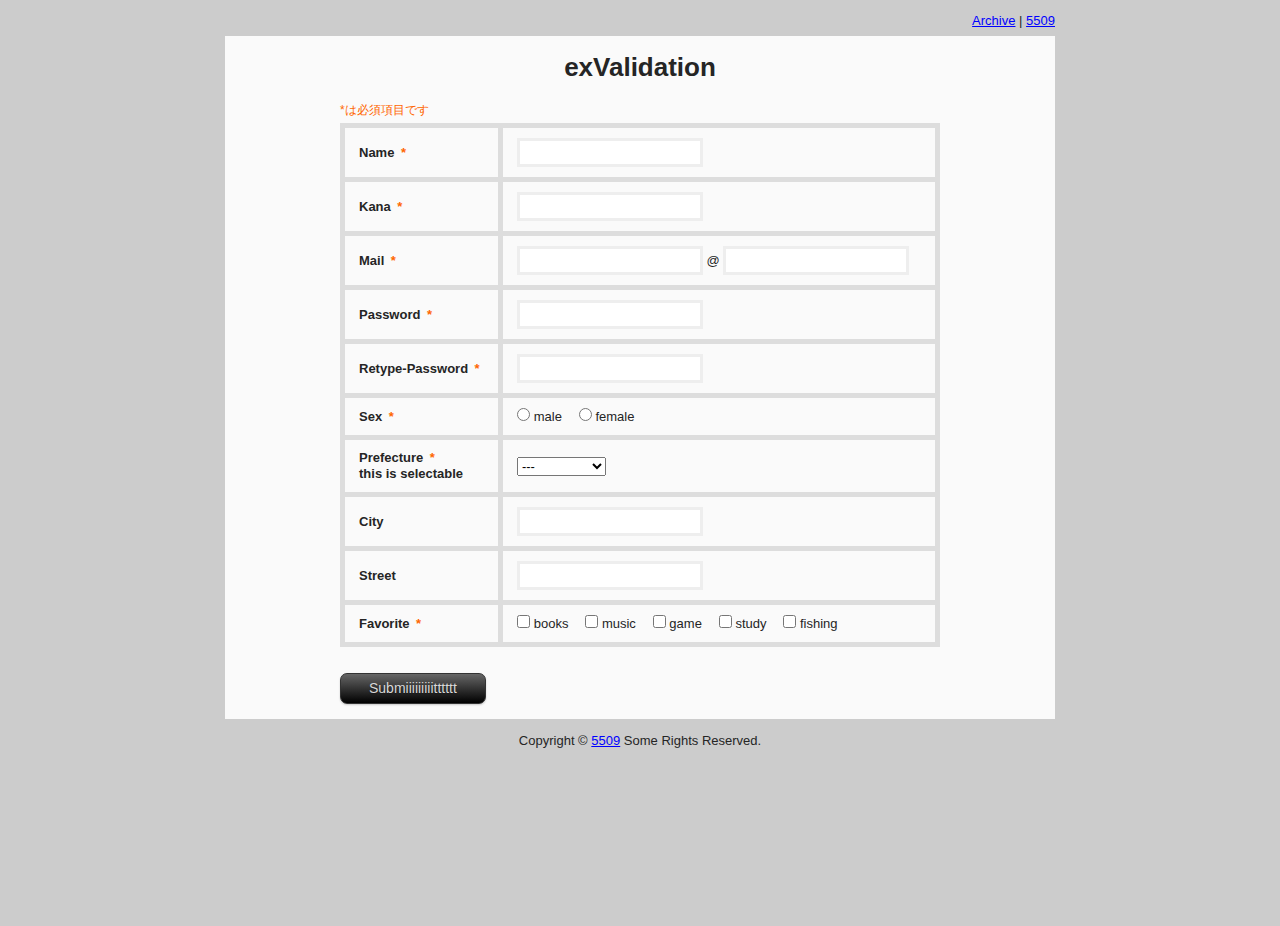
<file: index.html>
<!DOCTYPE html PUBLIC "-//W3C//DTD XHTML 1.0 Strict//EN" "http://www.w3.org/TR/xhtml1/DTD/xhtml1-strict.dtd">
<html xmlns="http://www.w3.org/1999/xhtml">
<head>
	<meta http-equiv="Content-Type" content="text/html; charset=utf-8" />
	<meta http-equiv="Content-Style-Type" content="text/css" />
	<meta http-equiv="Content-Script-Type" content="text/javascript" />
	<title>exValidationサンプル</title>
	<link type="text/css" rel="stylesheet" href="css/style.css" />
	<link type="text/css" rel="stylesheet" href="skin/selectable/style.css" />
	<link type="text/css" rel="stylesheet" href="css/exvalidation.css" />
</head>

<body>

<p class="note"><a href="http://5509.me/log/exvalidation">Archive</a> | <a href="http://5509.me/">5509</a></p>
<div class="pagebody">
	<h1>exValidation</h1>
	
	<form>
		<fieldset>
			<p class="attention">*は必須項目です</p>
			<table>
				<tbody>
					<tr>
						<th>Name<span>*</span></th>
						<td><input type="text" id="name" name="name" value="" /></td>
					</tr>
					<tr>
						<th>Kana<span>*</span></th>
						<td><input type="text" id="kana" name="kana" value="" /></td>
					</tr>
					<tr>
						<th>Mail<span>*</span></th>
						<td><span id="email"><input type="text" id="email" name="email" value="" />
						@
						<input type="text" name="email2" value="" /></span></td>
					</tr>
					<tr>
						<th>Password<span>*</span></th>
						<td><input type="password" id="pass" name="pass" value="" /></td>
					</tr>
					<tr>
						<th>Retype-Password<span>*</span></th>
						<td><input type="password" id="repass" name="repass" value="" /></td>
					</tr>
					<tr>
						<th>Sex<span>*</span></th>
						<td>
							<span id="radio">
								<label for="male"><input type="radio" id="male" name="sex" value="male" />male</label>
								<label for="female"><input type="radio" id="female" name="sex" value="female" />female</label>
							</span>
						</td>
					</tr>
					<tr>
						<th>Prefecture<span>*</span><br />
						this is selectable</th>
						<td>
					    	<select id="pref" name="pref" class="selectable"> 
					    		<optgroup label="---"> 
					    			<option value="">---</option> 
					    		</optgroup> 
					    		<optgroup label="北海道"> 
					    			<option value="01">北海道</option> 
					    		</optgroup> 
					    		<optgroup label="東北"> 
					    			<option value="02">青森県</option> 
					    			<option value="03">岩手県</option>	
					    			<option value="04">宮城県</option> 
					    			<option value="05">秋田県</option> 
					    			<option value="06">山形県</option> 
					    			<option value="07">福島県</option> 
					    		</optgroup> 
					    		<optgroup label="関東"> 
					    			<option value="08">東京都</option> 
					    			<option value="09">茨城県</option> 
					    			<option value="10">栃木県</option> 
					    			<option value="11">群馬県</option> 
					    			<option value="12">埼玉県</option> 
					    			<option value="13">千葉県</option> 
					    			<option value="14">神奈川県</option> 
					    		</optgroup> 
					    		<optgroup label="北陸"> 
					    			<option value="15">富山県</option> 
					    			<option value="16">石川県</option> 
					    			<option value="17">福井県</option> 
					    		</optgroup> 
					    		<optgroup label="甲信越"> 
					    			<option value="18">新潟県</option> 
					    			<option value="19">山梨県</option> 
					    			<option value="20">長野県</option> 
					    		</optgroup> 
					    		<optgroup label="東海"> 
					    			<option value="21">岐阜県</option> 
					    			<option value="22">静岡県</option> 
					    			<option value="23">愛知県</option> 
					    			<option value="24">三重県</option> 
					    		</optgroup> 
					    		<optgroup label="関西"> 
					    			<option value="25">滋賀県</option> 
					    			<option value="26">京都府</option> 
					    			<option value="27">大阪府</option> 
					    			<option value="28">兵庫県</option> 
					    			<option value="29">奈良県</option> 
					    			<option value="30">和歌山県</option> 
					    		</optgroup> 
					    		<optgroup label="中四国"> 
					    			<option value="31">鳥取県</option> 
					    			<option value="32">島根県</option> 
					    			<option value="33">岡山県</option> 
					    			<option value="34">広島県</option> 
					    			<option value="35">山口県</option> 
					    			<option value="36">徳島県</option> 
					    			<option value="37">香川県</option> 
					    			<option value="38">愛媛県</option> 
					    			<option value="39">高知県</option> 
					    		</optgroup> 
					    		<optgroup label="九州"> 
					    			<option value="40">福岡県</option> 
					    			<option value="41">佐賀県</option> 
					    			<option value="42">長崎県</option> 
					    			<option value="43">熊本県</option> 
					    			<option value="44">大分県</option> 
					    			<option value="45">宮崎県</option> 
					    			<option value="46">鹿児島県</option> 
					    		</optgroup> 
					    		<optgroup label="沖縄"> 
					    			<option value="47">沖縄県</option> 
					    		</optgroup> 
					    	</select> 
	    				</td>
					</tr>
					<tr>
						<th>City</th>
						<td><input type="text" name="city" value="" /></td>
					</tr>
					<tr>
						<th>Street</th>
						<td><input type="text" name="street" value="" /></td>
					</tr>
					<tr>
						<th>Favorite<span>*</span></th>
						<td>
							<span id="checkbox">
								<label for="f1"><input type="checkbox" id="f1" name="fav" value="f1">books</label>
								<label for="f2"><input type="checkbox" id="f2" name="fav" value="f2">music</label>
								<label for="f3"><input type="checkbox" id="f3" name="fav" value="f3">game</label>
								<label for="f4"><input type="checkbox" id="f4" name="fav" value="f4">study</label>
								<label for="f5"><input type="checkbox" id="f5" name="fav" value="f5">fishing</label>
							</span>
						</td>
					</tr>
				</tbody>
			</table>
		</fieldset>
		<p class="submit"><input type="submit" value="Submiiiiiiiiitttttt" class="button" /></p>
	</form>
</div>
<p class="copy">Copyright &copy <a href="http://5509.me/">5509</a> Some Rights Reserved.</p>

<script type="text/javascript" src="http://www.google.com/jsapi"></script>
<script type="text/javascript">google.load("jquery", "1.4.2");</script>
<script type="text/javascript" src="js/jquery.easing.js"></script>
<script type="text/javascript" src="js/jQselectable.js"></script>
<script type="text/javascript" src="js/exvalidation.js"></script>
<script type="text/javascript" src="js/exchecker-ja.js"></script>
<script type="text/javascript">
	var validation = $("form")
		.exValidation({
			rules: {
				name: "required",
				kana: "required katakana",
				email: "required email hankaku group",
				pass: "required min6 max12",
				repass: "required retype-pass",
				radio: "radio",
				checkbox: "checkbox"
			},
			stepValidation: true,
			customSubmit: function() {
				$.ajax({
					url: "data.php",
					type: "POST",
					dataType: "json",
					data: {
						name: $("#name").val()
					},
					success: function(data) {
						console.log(data);
					}
				});
				return false;
			}
		});
	var selectable = $('#pref').selectable({
		callback: function() {
			validation.laterCall('#pref');
		}
	});		
	/*$('input.laterCall').click(function() {
		validation.laterCall('#' + this.id.replace('_',''));
	});*/
</script>
</body>
</html>
</file>
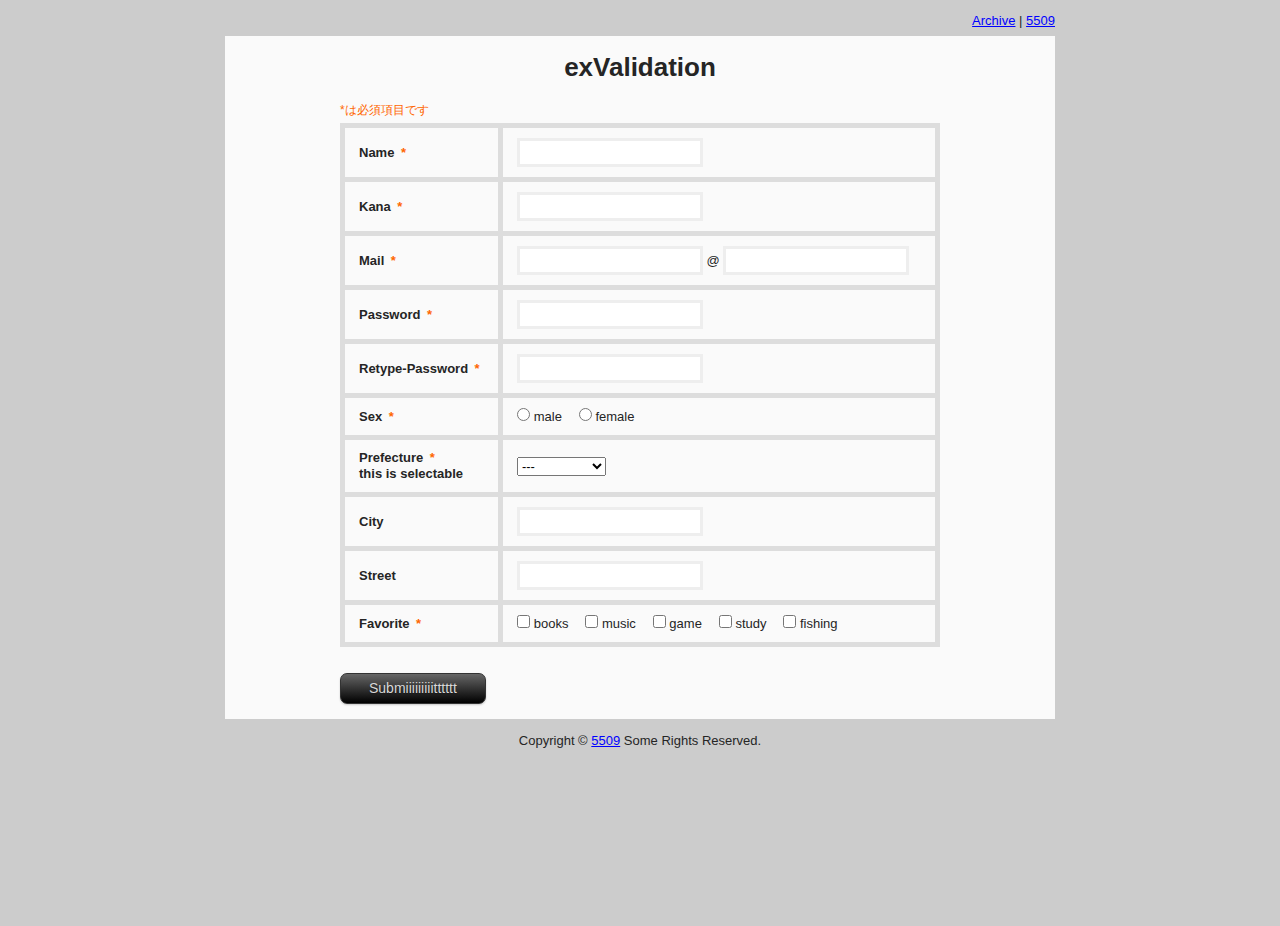
<file: index2.html>
<!DOCTYPE html PUBLIC "-//W3C//DTD XHTML 1.0 Strict//EN" "http://www.w3.org/TR/xhtml1/DTD/xhtml1-strict.dtd">
<html xmlns="http://www.w3.org/1999/xhtml">
<head>
	<meta http-equiv="Content-Type" content="text/html; charset=utf-8" />
	<meta http-equiv="Content-Style-Type" content="text/css" />
	<meta http-equiv="Content-Script-Type" content="text/javascript" />
	<title>exValidationサンプル 2</title>
	<link type="text/css" rel="stylesheet" href="css/style.css" />
	<link type="text/css" rel="stylesheet" href="skin/selectable/style.css" />
	<link type="text/css" rel="stylesheet" href="css/exvalidation.css" />
</head>

<body>

<p class="note"><a href="http://5509.me/log/exvalidation">Archive</a> | <a href="http://5509.me/">5509</a></p>
<div class="pagebody">
	<h1>exValidation</h1>
	<form>
		<fieldset>
			<p class="attention">*は必須項目です</p>
			<table>
				<tbody>
					<tr>
						<th>Name<span>*</span></th>
						<td><input type="text" id="name" name="name" value="" /></td>
					</tr>
					<tr>
						<th>Kana<span>*</span></th>
						<td><input type="text" id="kana" name="kana" value="" /></td>
					</tr>
					<tr>
						<th>Mail<span>*</span></th>
						<td><span id="email"><input type="text" id="email" name="email" value="" />
						@
						<input type="text" name="email2" value="" /></span></td>
					</tr>
					<tr>
						<th>Password<span>*</span></th>
						<td><input type="password" id="pass" name="pass" value="" /></td>
					</tr>
					<tr>
						<th>Retype-Password<span>*</span></th>
						<td><input type="password" id="repass" name="repass" value="" /></td>
					</tr>
					<tr>
						<th>Sex<span>*</span></th>
						<td>
							<span id="radio">
								<label for="male"><input type="radio" id="male" name="sex" value="male" />male</label>
								<label for="female"><input type="radio" id="female" name="sex" value="female" />female</label>
							</span>
						</td>
					</tr>
					<tr>
						<th>Prefecture<span>*</span><br />
						this is selectable</th>
						<td>
					    	<select id="pref" name="pref" class="selectable"> 
					    		<optgroup label="---"> 
					    			<option value="">---</option> 
					    		</optgroup> 
					    		<optgroup label="北海道"> 
					    			<option value="01">北海道</option> 
					    		</optgroup> 
					    		<optgroup label="東北"> 
					    			<option value="02">青森県</option> 
					    			<option value="03">岩手県</option>	
					    			<option value="04">宮城県</option> 
					    			<option value="05">秋田県</option> 
					    			<option value="06">山形県</option> 
					    			<option value="07">福島県</option> 
					    		</optgroup> 
					    		<optgroup label="関東"> 
					    			<option value="08">東京都</option> 
					    			<option value="09">茨城県</option> 
					    			<option value="10">栃木県</option> 
					    			<option value="11">群馬県</option> 
					    			<option value="12">埼玉県</option> 
					    			<option value="13">千葉県</option> 
					    			<option value="14">神奈川県</option> 
					    		</optgroup> 
					    		<optgroup label="北陸"> 
					    			<option value="15">富山県</option> 
					    			<option value="16">石川県</option> 
					    			<option value="17">福井県</option> 
					    		</optgroup> 
					    		<optgroup label="甲信越"> 
					    			<option value="18">新潟県</option> 
					    			<option value="19">山梨県</option> 
					    			<option value="20">長野県</option> 
					    		</optgroup> 
					    		<optgroup label="東海"> 
					    			<option value="21">岐阜県</option> 
					    			<option value="22">静岡県</option> 
					    			<option value="23">愛知県</option> 
					    			<option value="24">三重県</option> 
					    		</optgroup> 
					    		<optgroup label="関西"> 
					    			<option value="25">滋賀県</option> 
					    			<option value="26">京都府</option> 
					    			<option value="27">大阪府</option> 
					    			<option value="28">兵庫県</option> 
					    			<option value="29">奈良県</option> 
					    			<option value="30">和歌山県</option> 
					    		</optgroup> 
					    		<optgroup label="中四国"> 
					    			<option value="31">鳥取県</option> 
					    			<option value="32">島根県</option> 
					    			<option value="33">岡山県</option> 
					    			<option value="34">広島県</option> 
					    			<option value="35">山口県</option> 
					    			<option value="36">徳島県</option> 
					    			<option value="37">香川県</option> 
					    			<option value="38">愛媛県</option> 
					    			<option value="39">高知県</option> 
					    		</optgroup> 
					    		<optgroup label="九州"> 
					    			<option value="40">福岡県</option> 
					    			<option value="41">佐賀県</option> 
					    			<option value="42">長崎県</option> 
					    			<option value="43">熊本県</option> 
					    			<option value="44">大分県</option> 
					    			<option value="45">宮崎県</option> 
					    			<option value="46">鹿児島県</option> 
					    		</optgroup> 
					    		<optgroup label="沖縄"> 
					    			<option value="47">沖縄県</option> 
					    		</optgroup> 
					    	</select> 
	    				</td>
					</tr>
					<tr>
						<th>City</th>
						<td><input type="text" name="city" value="" /></td>
					</tr>
					<tr>
						<th>Street</th>
						<td><input type="text" name="street" value="" /></td>
					</tr>
					<tr>
						<th>Favorite<span>*</span></th>
						<td>
							<span id="checkbox">
								<label for="f1"><input type="checkbox" id="f1" name="fav" value="f1">books</label>
								<label for="f2"><input type="checkbox" id="f2" name="fav" value="f2">music</label>
								<label for="f3"><input type="checkbox" id="f3" name="fav" value="f3">game</label>
								<label for="f4"><input type="checkbox" id="f4" name="fav" value="f4">study</label>
								<label for="f5"><input type="checkbox" id="f5" name="fav" value="f5">fishing</label>
							</span>
						</td>
					</tr>
				</tbody>
			</table>
		</fieldset>
		<p class="submit"><input type="submit" value="Submiiiiiiiiitttttt" class="button" /></p>
	</form>
</div>
<p class="copy">Copyright &copy <a href="http://5509.me/">5509</a> Some Rights Reserved.</p>

<script type="text/javascript" src="http://www.google.com/jsapi"></script>
<script type="text/javascript">google.load("jquery", "1.4.2");</script>
<script type="text/javascript" src="js/jquery.easing.js"></script>
<script type="text/javascript" src="js/jQselectable.js"></script>
<script type="text/javascript" src="js/exvalidation.js"></script>
<script type="text/javascript" src="js/exchecker-ja.js"></script>
<script type="text/javascript">
	var validation = $("form")
		.exValidation({
			rules: {
				name: "required",
				kana: "required katakana",
				email: "required email hankaku group",
				pass: "required min6 max12",
				repass: "required retype-pass",
				radio: "radio",
				checkbox: "checkbox"
			},
			errInsertPos: 'after',
			errPosition: 'fixed',
			customSubmit: function() {
				$.ajax({
					url: "data.php",
					type: "POST",
					dataType: "json",
					data: {
						name: $("#name").val()
					},
					success: function(data) {
						console.log(data);
					}
				});
				return false;
			}
		});
	var selectable = $('#pref').selectable({
		callback: function() {
			validation.laterCall('#pref');
		}
	});		
	/*$('input.laterCall').click(function() {
		validation.laterCall('#' + this.id.replace('_',''));
	});*/
</script>
</body>
</html>
</file>
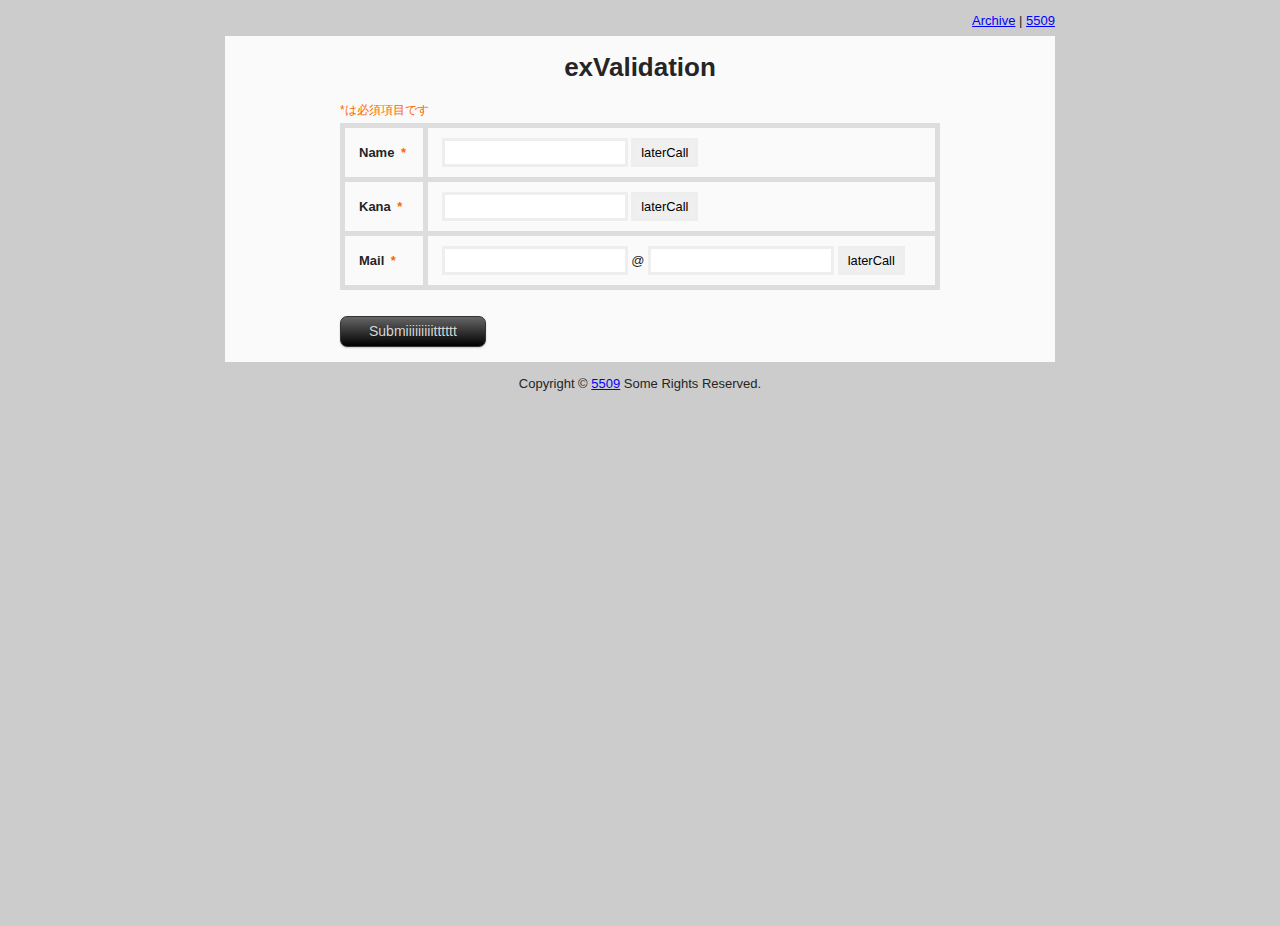
<file: index3.html>
<!DOCTYPE html PUBLIC "-//W3C//DTD XHTML 1.0 Strict//EN" "http://www.w3.org/TR/xhtml1/DTD/xhtml1-strict.dtd">
<html xmlns="http://www.w3.org/1999/xhtml">
<head>
	<meta http-equiv="Content-Type" content="text/html; charset=utf-8" />
	<meta http-equiv="Content-Style-Type" content="text/css" />
	<meta http-equiv="Content-Script-Type" content="text/javascript" />
	<title>exValidationサンプル</title>
	<link type="text/css" rel="stylesheet" href="css/style.css" />
	<link type="text/css" rel="stylesheet" href="skin/selectable/style.css" />
	<link type="text/css" rel="stylesheet" href="css/exvalidation.css" />
	<script>
	  var _gaq = _gaq || [];
	  _gaq.push(['_setAccount', 'UA-4011945-3']);
	  _gaq.push(['_trackPageview']);
	  (function() {
	    var ga = document.createElement('script'); ga.type = 'text/javascript'; ga.async = true;
	    ga.src = ('https:' == document.location.protocol ? 'https://ssl' : 'http://www') + '.google-analytics.com/ga.js';
	    var s = document.getElementsByTagName('script')[0]; s.parentNode.insertBefore(ga, s);
	  })();
	</script>
</head>

<body>

<p class="note"><a href="http://5509.me/log/exvalidation">Archive</a> | <a href="http://5509.me/">5509</a></p>
<div class="pagebody">
	<h1>exValidation</h1>
	
	<form>
		<fieldset>
			<p class="attention">*は必須項目です</p>
			<table>
				<tbody>
					<tr>
						<th>Name<span>*</span></th>
						<td><input type="text" id="name" name="name" value="" />
						<input type="button" id="name_" value="laterCall" class="laterCall" /></td>
					</tr>
					<tr>
						<th>Kana<span>*</span></th>
						<td><input type="text" id="kana" name="kana" value="" />
						<input type="button" id="kana_" value="laterCall" class="laterCall" /></td>
					</tr>
					<tr>
						<th>Mail<span>*</span></th>
						<td><span id="email"><input type="text" id="email1" name="email" value="" />
						@
						<input type="text" name="email2" value="" /></span>
						<input type="button" id="email_" value="laterCall" class="laterCall" /></td>
					</tr>
				</tbody>
			</table>
		</fieldset>
		<p class="submit"><input type="submit" value="Submiiiiiiiiitttttt" class="button" /></p>
	</form>
</div>
<p class="copy">Copyright &copy <a href="http://5509.me/">5509</a> Some Rights Reserved.</p>

<script type="text/javascript" src="js/jquery.js"></script>
<script type="text/javascript" src="js/jquery.easing.js"></script>
<script type="text/javascript" src="js/jQselectable.js"></script>
<script type="text/javascript" src="js/exvalidation.js"></script>
<script type="text/javascript" src="js/exchecker-ja.js"></script>
<script type="text/javascript">
	var validation = $("form")
		.exValidation({
			rules: {
				name: "chkrequired",
				kana: "chkrequired chkkatakana",
				email: "chkrequired chkemail chkhankaku chkgroup",
				pass: "chkrequired chkmin6 chkmax12",
				repass: "chkrequired chkretype-pass",
				radio: "chkradio",
				checkbox: "chkcheckbox"
			},
			stepValidation: true
		});
	var selectable = $('#pref').selectable({
		callback: function() {
			validation.laterCall('#pref');
		}
	});		
	$('input.laterCall').click(function() {
		validation.laterCall('#' + this.id.replace('_',''));
	});
</script>
</body>
</html>
</file>
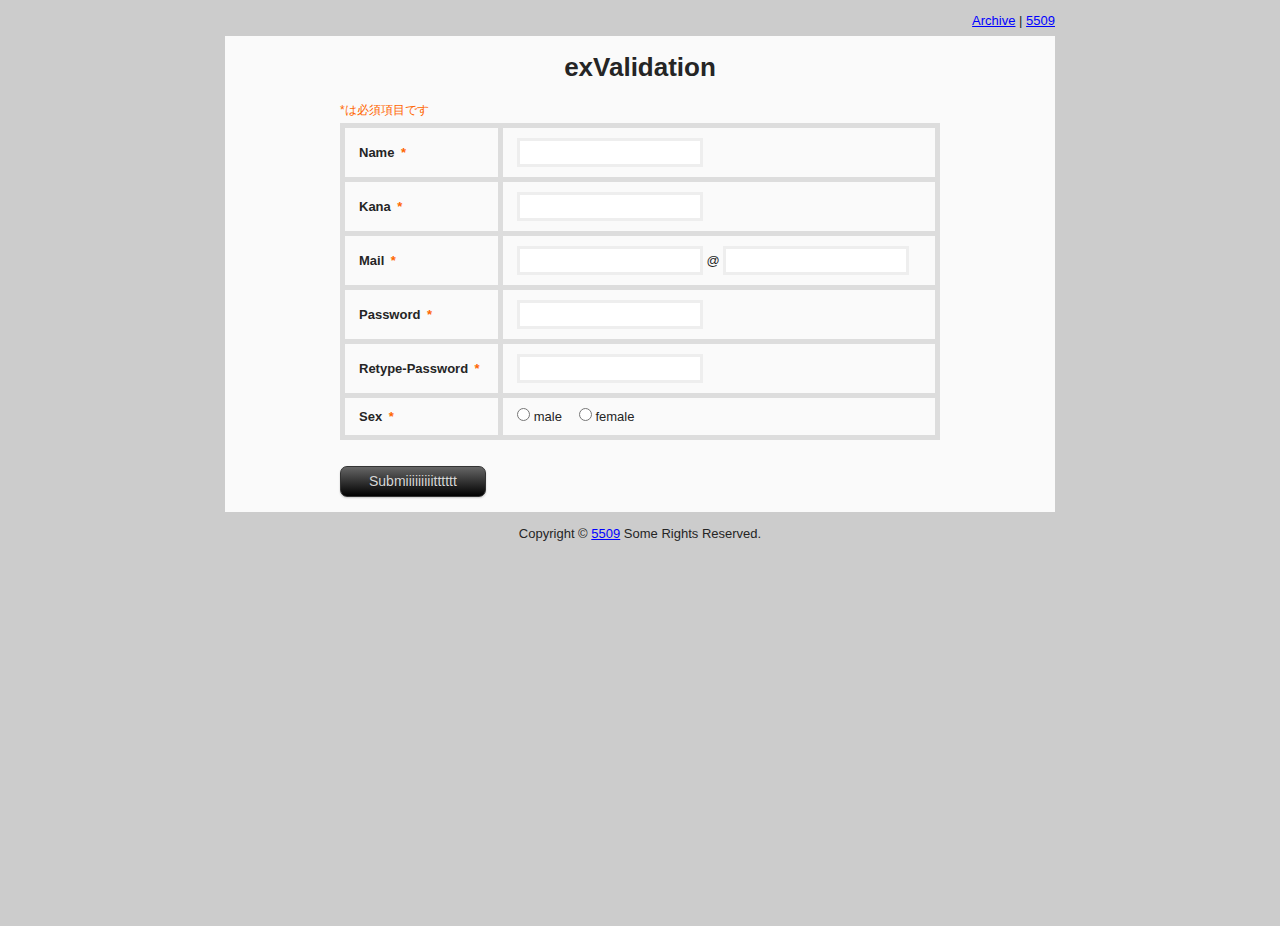
<file: index4.html>
<!DOCTYPE html PUBLIC "-//W3C//DTD XHTML 1.0 Strict//EN" "http://www.w3.org/TR/xhtml1/DTD/xhtml1-strict.dtd">
<html xmlns="http://www.w3.org/1999/xhtml">
<head>
	<meta http-equiv="Content-Type" content="text/html; charset=utf-8" />
	<meta http-equiv="Content-Style-Type" content="text/css" />
	<meta http-equiv="Content-Script-Type" content="text/javascript" />
	<title>exValidationサンプル</title>
	<link type="text/css" rel="stylesheet" href="css/style.css" />
	<link type="text/css" rel="stylesheet" href="skin/selectable/style.css" />
	<link type="text/css" rel="stylesheet" href="css/exvalidation.css" />
	<script>
	  var _gaq = _gaq || [];
	  _gaq.push(['_setAccount', 'UA-4011945-3']);
	  _gaq.push(['_trackPageview']);
	  (function() {
	    var ga = document.createElement('script'); ga.type = 'text/javascript'; ga.async = true;
	    ga.src = ('https:' == document.location.protocol ? 'https://ssl' : 'http://www') + '.google-analytics.com/ga.js';
	    var s = document.getElementsByTagName('script')[0]; s.parentNode.insertBefore(ga, s);
	  })();
	</script>
</head>

<body>

<p class="note"><a href="http://5509.me/log/exvalidation">Archive</a> | <a href="http://5509.me/">5509</a></p>
<div class="pagebody">
	<h1>exValidation</h1>
	
	<form>
		<fieldset>
			<p class="attention">*は必須項目です</p>
			<table>
				<tbody>
					<tr>
						<th>Name<span>*</span></th>
						<td><input type="text" id="name" name="name" value="" /></td>
					</tr>
					<tr>
						<th>Kana<span>*</span></th>
						<td><input type="text" id="kana" name="kana" value="" /></td>
					</tr>
					<tr>
						<th>Mail<span>*</span></th>
						<td><span id="email"><input type="text" id="email1" name="email" value="" />
						@
						<input type="text" name="email2" value="" /></span></td>
					</tr>
					<tr>
						<th>Password<span>*</span></th>
						<td><input type="password" id="pass" name="pass" value="" /></td>
					</tr>
					<tr>
						<th>Retype-Password<span>*</span></th>
						<td><input type="password" id="repass" name="repass" value="" /></td>
					</tr>
					<tr>
						<th>Sex<span>*</span></th>
						<td>
							<span id="radio">
								<label for="male"><input type="radio" id="male" name="sex" value="male" />male</label>
								<label for="female"><input type="radio" id="female" name="sex" value="female" />female</label>
							</span>
						</td>
					</tr>
				</tbody>
			</table>
		</fieldset>
		<p class="submit"><input type="submit" value="Submiiiiiiiiitttttt" class="button" /></p>
	</form>
</div>
<p class="copy">Copyright &copy <a href="http://5509.me/">5509</a> Some Rights Reserved.</p>

<script type="text/javascript" src="js/jquery.js"></script>
<script type="text/javascript" src="js/jquery.easing.js"></script>
<script type="text/javascript" src="js/exvalidation.js"></script>
<script type="text/javascript" src="js/exchecker-ja.js"></script>
<script type="text/javascript">
	var validation = $("form")
		.exValidation({
			rules: {
				name: "chkrequired",
				kana: "chkrequired chkkatakana",
				email: "chkrequired chkemail chkhankaku chkgroup",
				pass: "chkrequired chkmin6 chkmax12",
				repass: "chkrequired chkretype-pass",
				radio: "chkradio",
				checkbox: "chkcheckbox"
			},
			stepValidation: true,
			errFocus: true
		});
</script>
</body>
</html>
</file>
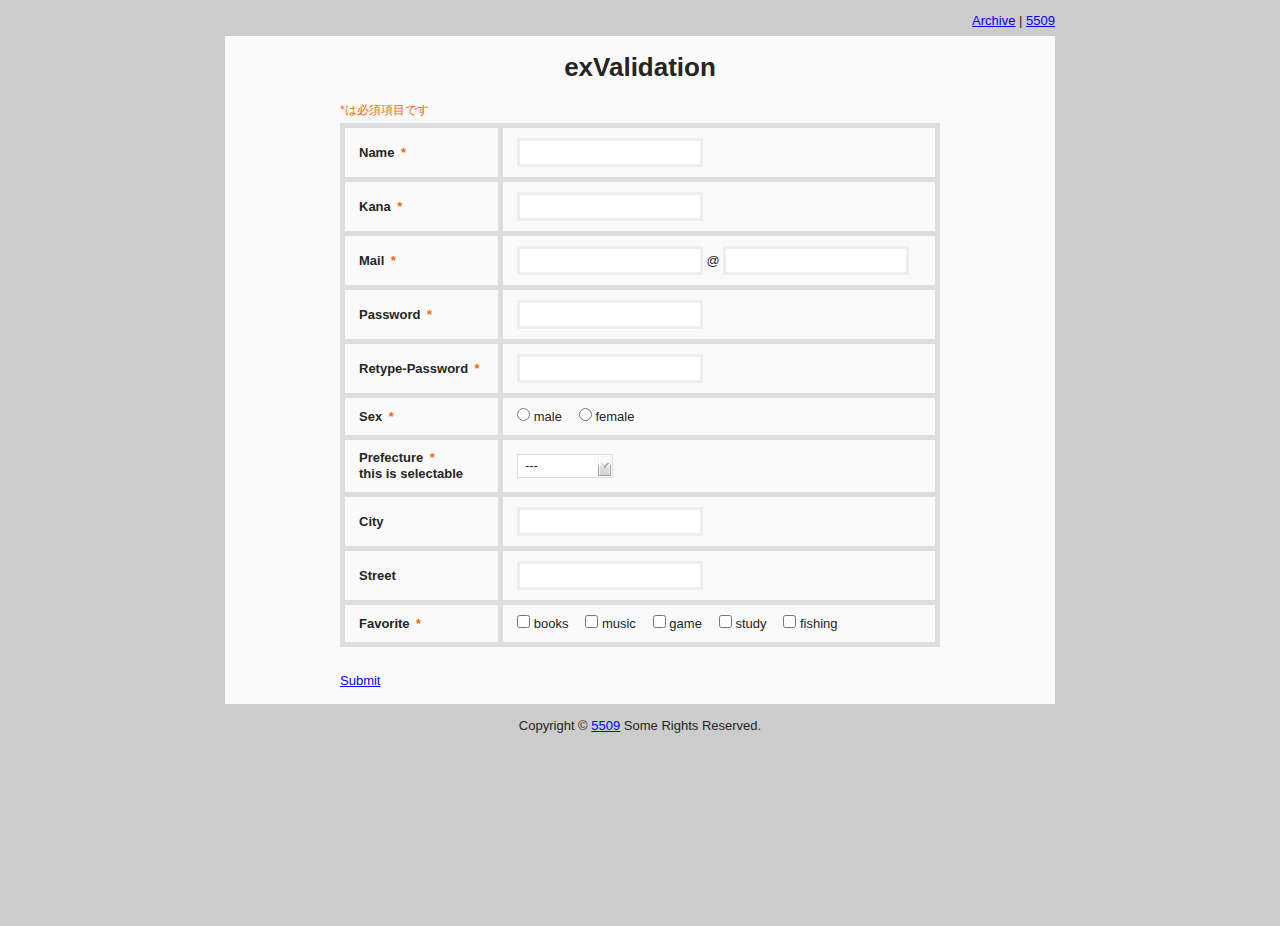
<file: index5.html>
<!DOCTYPE html PUBLIC "-//W3C//DTD XHTML 1.0 Strict//EN" "http://www.w3.org/TR/xhtml1/DTD/xhtml1-strict.dtd">
<html xmlns="http://www.w3.org/1999/xhtml">
<head>
	<meta http-equiv="Content-Type" content="text/html; charset=utf-8" />
	<meta http-equiv="Content-Style-Type" content="text/css" />
	<meta http-equiv="Content-Script-Type" content="text/javascript" />
	<title>exValidationサンプル</title>
	<link type="text/css" rel="stylesheet" href="css/style.css" />
	<link type="text/css" rel="stylesheet" href="skin/selectable/style.css" />
	<link type="text/css" rel="stylesheet" href="css/exvalidation.css" />
	<script>
	  var _gaq = _gaq || [];
	  _gaq.push(['_setAccount', 'UA-4011945-3']);
	  _gaq.push(['_trackPageview']);
	  (function() {
	    var ga = document.createElement('script'); ga.type = 'text/javascript'; ga.async = true;
	    ga.src = ('https:' == document.location.protocol ? 'https://ssl' : 'http://www') + '.google-analytics.com/ga.js';
	    var s = document.getElementsByTagName('script')[0]; s.parentNode.insertBefore(ga, s);
	  })();
	</script>
</head>

<body>

<p class="note"><a href="http://5509.me/log/exvalidation">Archive</a> | <a href="http://5509.me/">5509</a></p>
<div class="pagebody">
	<h1>exValidation</h1>
	
	<form>
		<fieldset>
			<p class="attention">*は必須項目です</p>
			<table>
				<tbody>
					<tr>
						<th>Name<span>*</span></th>
						<td><input type="text" id="name" name="name" value="" /></td>
					</tr>
					<tr>
						<th>Kana<span>*</span></th>
						<td><input type="text" id="kana" name="kana" value="" /></td>
					</tr>
					<tr>
						<th>Mail<span>*</span></th>
						<td><span id="email"><input type="text" id="email1" name="email" value="" />
						@
						<input type="text" name="email2" value="" /></span></td>
					</tr>
					<tr>
						<th>Password<span>*</span></th>
						<td><input type="password" id="pass" name="pass" value="" /></td>
					</tr>
					<tr>
						<th>Retype-Password<span>*</span></th>
						<td><input type="password" id="repass" name="repass" value="" /></td>
					</tr>
					<tr>
						<th>Sex<span>*</span></th>
						<td>
							<span id="radio">
								<label for="male"><input type="radio" id="male" name="sex" value="male" />male</label>
								<label for="female"><input type="radio" id="female" name="sex" value="female" />female</label>
							</span>
						</td>
					</tr>
					<tr>
						<th>Prefecture<span>*</span><br />
						this is selectable</th>
						<td>
					    	<select id="pref" name="pref" class="selectable"> 
					    		<optgroup label="---"> 
					    			<option value="">---</option> 
					    		</optgroup> 
					    		<optgroup label="北海道"> 
					    			<option value="01">北海道</option> 
					    		</optgroup> 
					    		<optgroup label="東北"> 
					    			<option value="02">青森県</option> 
					    			<option value="03">岩手県</option>	
					    			<option value="04">宮城県</option> 
					    			<option value="05">秋田県</option> 
					    			<option value="06">山形県</option> 
					    			<option value="07">福島県</option> 
					    		</optgroup> 
					    		<optgroup label="関東"> 
					    			<option value="08">東京都</option> 
					    			<option value="09">茨城県</option> 
					    			<option value="10">栃木県</option> 
					    			<option value="11">群馬県</option> 
					    			<option value="12">埼玉県</option> 
					    			<option value="13">千葉県</option> 
					    			<option value="14">神奈川県</option> 
					    		</optgroup> 
					    		<optgroup label="北陸"> 
					    			<option value="15">富山県</option> 
					    			<option value="16">石川県</option> 
					    			<option value="17">福井県</option> 
					    		</optgroup> 
					    		<optgroup label="甲信越"> 
					    			<option value="18">新潟県</option> 
					    			<option value="19">山梨県</option> 
					    			<option value="20">長野県</option> 
					    		</optgroup> 
					    		<optgroup label="東海"> 
					    			<option value="21">岐阜県</option> 
					    			<option value="22">静岡県</option> 
					    			<option value="23">愛知県</option> 
					    			<option value="24">三重県</option> 
					    		</optgroup> 
					    		<optgroup label="関西"> 
					    			<option value="25">滋賀県</option> 
					    			<option value="26">京都府</option> 
					    			<option value="27">大阪府</option> 
					    			<option value="28">兵庫県</option> 
					    			<option value="29">奈良県</option> 
					    			<option value="30">和歌山県</option> 
					    		</optgroup> 
					    		<optgroup label="中四国"> 
					    			<option value="31">鳥取県</option> 
					    			<option value="32">島根県</option> 
					    			<option value="33">岡山県</option> 
					    			<option value="34">広島県</option> 
					    			<option value="35">山口県</option> 
					    			<option value="36">徳島県</option> 
					    			<option value="37">香川県</option> 
					    			<option value="38">愛媛県</option> 
					    			<option value="39">高知県</option> 
					    		</optgroup> 
					    		<optgroup label="九州"> 
					    			<option value="40">福岡県</option> 
					    			<option value="41">佐賀県</option> 
					    			<option value="42">長崎県</option> 
					    			<option value="43">熊本県</option> 
					    			<option value="44">大分県</option> 
					    			<option value="45">宮崎県</option> 
					    			<option value="46">鹿児島県</option> 
					    		</optgroup> 
					    		<optgroup label="沖縄"> 
					    			<option value="47">沖縄県</option> 
					    		</optgroup> 
					    	</select> 
	    				</td>
					</tr>
					<tr>
						<th>City</th>
						<td><input type="text" name="city" value="" /></td>
					</tr>
					<tr>
						<th>Street</th>
						<td><input type="text" name="street" value="" /></td>
					</tr>
					<tr>
						<th>Favorite<span>*</span></th>
						<td>
							<span id="checkbox">
								<label for="f1"><input type="checkbox" id="f1" name="fav" value="f1">books</label>
								<label for="f2"><input type="checkbox" id="f2" name="fav" value="f2">music</label>
								<label for="f3"><input type="checkbox" id="f3" name="fav" value="f3">game</label>
								<label for="f4"><input type="checkbox" id="f4" name="fav" value="f4">study</label>
								<label for="f5"><input type="checkbox" id="f5" name="fav" value="f5">fishing</label>
							</span>
						</td>
					</tr>
				</tbody>
			</table>
		</fieldset>
		<p class="submit"><a href="#" id="submit">Submit</a></p>
	</form>
</div>
<p class="copy">Copyright &copy <a href="http://5509.me/">5509</a> Some Rights Reserved.</p>

<script type="text/javascript" src="js/jquery.js"></script>
<script type="text/javascript" src="js/jquery.easing.js"></script>
<script type="text/javascript" src="js/jQselectable.js"></script>
<script type="text/javascript" src="js/exvalidation.js"></script>
<script type="text/javascript" src="js/exchecker-ja.js"></script>
<script type="text/javascript">
	var validation = $("form")
		.exValidation({
			rules: {
				name: "chkrequired",
				kana: "chkrequired chkkatakana",
				email: "chkrequired chkemail chkhankaku chkgroup",
				pass: "chkrequired chkmin6 chkmax12",
				repass: "chkrequired chkretype-pass",
				radio: "chkradio",
				checkbox: "chkcheckbox"
			},
			stepValidation: true,
			customBind: {
				object: $('#submit'),
				listener: 'click',
				callback: function() {
					alert('Fake POST');
				}
			}
		});
	var selectable = $('#pref').selectable({
		callback: function() {
			validation.laterCall('#pref');
		}
	});		
</script>
</body>
</html>
</file>
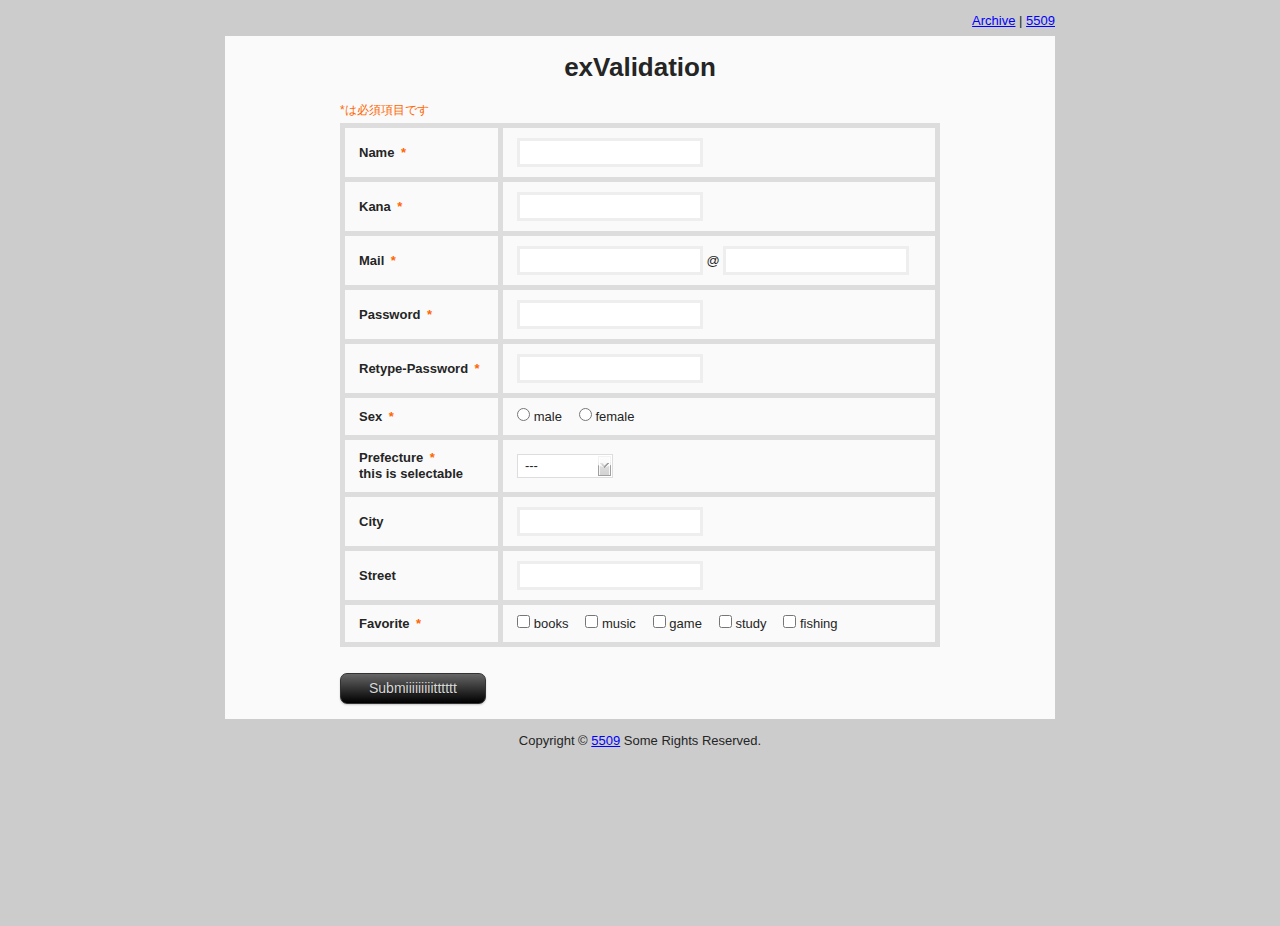
<file: index6.html>
<!DOCTYPE html PUBLIC "-//W3C//DTD XHTML 1.0 Strict//EN" "http://www.w3.org/TR/xhtml1/DTD/xhtml1-strict.dtd">
<html xmlns="http://www.w3.org/1999/xhtml">
<head>
	<meta http-equiv="Content-Type" content="text/html; charset=utf-8" />
	<meta http-equiv="Content-Style-Type" content="text/css" />
	<meta http-equiv="Content-Script-Type" content="text/javascript" />
	<title>exValidationサンプル 2</title>
	<link type="text/css" rel="stylesheet" href="css/style.css" />
	<link type="text/css" rel="stylesheet" href="skin/selectable/style.css" />
	<link type="text/css" rel="stylesheet" href="css/exvalidation.css" />
	<script>
	  var _gaq = _gaq || [];
	  _gaq.push(['_setAccount', 'UA-4011945-3']);
	  _gaq.push(['_trackPageview']);
	  (function() {
	    var ga = document.createElement('script'); ga.type = 'text/javascript'; ga.async = true;
	    ga.src = ('https:' == document.location.protocol ? 'https://ssl' : 'http://www') + '.google-analytics.com/ga.js';
	    var s = document.getElementsByTagName('script')[0]; s.parentNode.insertBefore(ga, s);
	  })();
	</script> 
</head>

<body>

<p class="note"><a href="http://5509.me/log/exvalidation">Archive</a> | <a href="http://5509.me/">5509</a></p>
<div class="pagebody">
	<h1>exValidation</h1>
	<form>
		<fieldset>
			<p class="attention">*は必須項目です</p>
			<table>
				<tbody>
					<tr>
						<th>Name<span>*</span></th>
						<td><input type="text" id="name" name="name" value="" /></td>
					</tr>
					<tr>
						<th>Kana<span>*</span></th>
						<td><input type="text" id="kana" name="kana" value="" /></td>
					</tr>
					<tr>
						<th>Mail<span>*</span></th>
						<td><span id="email"><input type="text" id="email1" name="email" value="" />
						@
						<input type="text" name="email2" value="" /></span></td>
					</tr>
					<tr>
						<th>Password<span>*</span></th>
						<td><input type="password" id="pass" name="pass" value="" /></td>
					</tr>
					<tr>
						<th>Retype-Password<span>*</span></th>
						<td><input type="password" id="repass" name="repass" value="" /></td>
					</tr>
					<tr>
						<th>Sex<span>*</span></th>
						<td>
							<span id="radio">
								<label for="male"><input type="radio" id="male" name="sex" value="male" />male</label>
								<label for="female"><input type="radio" id="female" name="sex" value="female" />female</label>
							</span>
						</td>
					</tr>
					<tr>
						<th>Prefecture<span>*</span><br />
						this is selectable</th>
						<td>
					    	<select id="pref" name="pref" class="selectable"> 
					    		<optgroup label="---"> 
					    			<option value="">---</option> 
					    		</optgroup> 
					    		<optgroup label="北海道"> 
					    			<option value="01">北海道</option> 
					    		</optgroup> 
					    		<optgroup label="東北"> 
					    			<option value="02">青森県</option> 
					    			<option value="03">岩手県</option>	
					    			<option value="04">宮城県</option> 
					    			<option value="05">秋田県</option> 
					    			<option value="06">山形県</option> 
					    			<option value="07">福島県</option> 
					    		</optgroup> 
					    		<optgroup label="関東"> 
					    			<option value="08">東京都</option> 
					    			<option value="09">茨城県</option> 
					    			<option value="10">栃木県</option> 
					    			<option value="11">群馬県</option> 
					    			<option value="12">埼玉県</option> 
					    			<option value="13">千葉県</option> 
					    			<option value="14">神奈川県</option> 
					    		</optgroup> 
					    		<optgroup label="北陸"> 
					    			<option value="15">富山県</option> 
					    			<option value="16">石川県</option> 
					    			<option value="17">福井県</option> 
					    		</optgroup> 
					    		<optgroup label="甲信越"> 
					    			<option value="18">新潟県</option> 
					    			<option value="19">山梨県</option> 
					    			<option value="20">長野県</option> 
					    		</optgroup> 
					    		<optgroup label="東海"> 
					    			<option value="21">岐阜県</option> 
					    			<option value="22">静岡県</option> 
					    			<option value="23">愛知県</option> 
					    			<option value="24">三重県</option> 
					    		</optgroup> 
					    		<optgroup label="関西"> 
					    			<option value="25">滋賀県</option> 
					    			<option value="26">京都府</option> 
					    			<option value="27">大阪府</option> 
					    			<option value="28">兵庫県</option> 
					    			<option value="29">奈良県</option> 
					    			<option value="30">和歌山県</option> 
					    		</optgroup> 
					    		<optgroup label="中四国"> 
					    			<option value="31">鳥取県</option> 
					    			<option value="32">島根県</option> 
					    			<option value="33">岡山県</option> 
					    			<option value="34">広島県</option> 
					    			<option value="35">山口県</option> 
					    			<option value="36">徳島県</option> 
					    			<option value="37">香川県</option> 
					    			<option value="38">愛媛県</option> 
					    			<option value="39">高知県</option> 
					    		</optgroup> 
					    		<optgroup label="九州"> 
					    			<option value="40">福岡県</option> 
					    			<option value="41">佐賀県</option> 
					    			<option value="42">長崎県</option> 
					    			<option value="43">熊本県</option> 
					    			<option value="44">大分県</option> 
					    			<option value="45">宮崎県</option> 
					    			<option value="46">鹿児島県</option> 
					    		</optgroup> 
					    		<optgroup label="沖縄"> 
					    			<option value="47">沖縄県</option> 
					    		</optgroup> 
					    	</select> 
	    				</td>
					</tr>
					<tr>
						<th>City</th>
						<td><input type="text" name="city" value="" /></td>
					</tr>
					<tr>
						<th>Street</th>
						<td><input type="text" name="street" value="" /></td>
					</tr>
					<tr>
						<th>Favorite<span>*</span></th>
						<td>
							<span id="checkbox">
								<label for="f1"><input type="checkbox" id="f1" name="fav" value="f1">books</label>
								<label for="f2"><input type="checkbox" id="f2" name="fav" value="f2">music</label>
								<label for="f3"><input type="checkbox" id="f3" name="fav" value="f3">game</label>
								<label for="f4"><input type="checkbox" id="f4" name="fav" value="f4">study</label>
								<label for="f5"><input type="checkbox" id="f5" name="fav" value="f5">fishing</label>
							</span>
						</td>
					</tr>
				</tbody>
			</table>
		</fieldset>
		<p class="submit"><input type="submit" value="Submiiiiiiiiitttttt" class="button" /></p>
	</form>
</div>
<p class="copy">Copyright &copy <a href="http://5509.me/">5509</a> Some Rights Reserved.</p>

<script type="text/javascript" src="js/jquery.js"></script>
<script type="text/javascript" src="js/jquery.easing.js"></script>
<script type="text/javascript" src="js/jQselectable.js"></script>
<script type="text/javascript" src="js/exvalidation.js"></script>
<script type="text/javascript" src="js/exchecker-ja.js"></script>
<script type="text/javascript">
	var validation = $("form")
		.exValidation({
			rules: {
				name: "chkrequired",
				kana: "chkrequired chkkatakana",
				email: "chkrequired chkemail chkhankaku chkgroup",
				pass: "chkrequired chkmin6 chkmax12",
				repass: "chkrequired chkretype-pass",
				radio: "chkradio",
				checkbox: "chkcheckbox"
			},
			errInsertPos: 'after',
			errPosition: 'fixed',
			customAddError: function() {
				if ( $("#alert").length<1 ) {
					$("p.attention").before("<div id=\"alert\"><strong>入力内容に誤りがあります。</strong></div>");
				}
			},
			customClearError: function() {
				$("#alert").remove();
			},
			customScrollAdjust: function() {
				return $("#alert").offset().top;
			}
		});
	var selectable = $('#pref').selectable({
		callback: function() {
			validation.laterCall('#pref');
		}
	});		
</script>
</body>
</html>
</file>
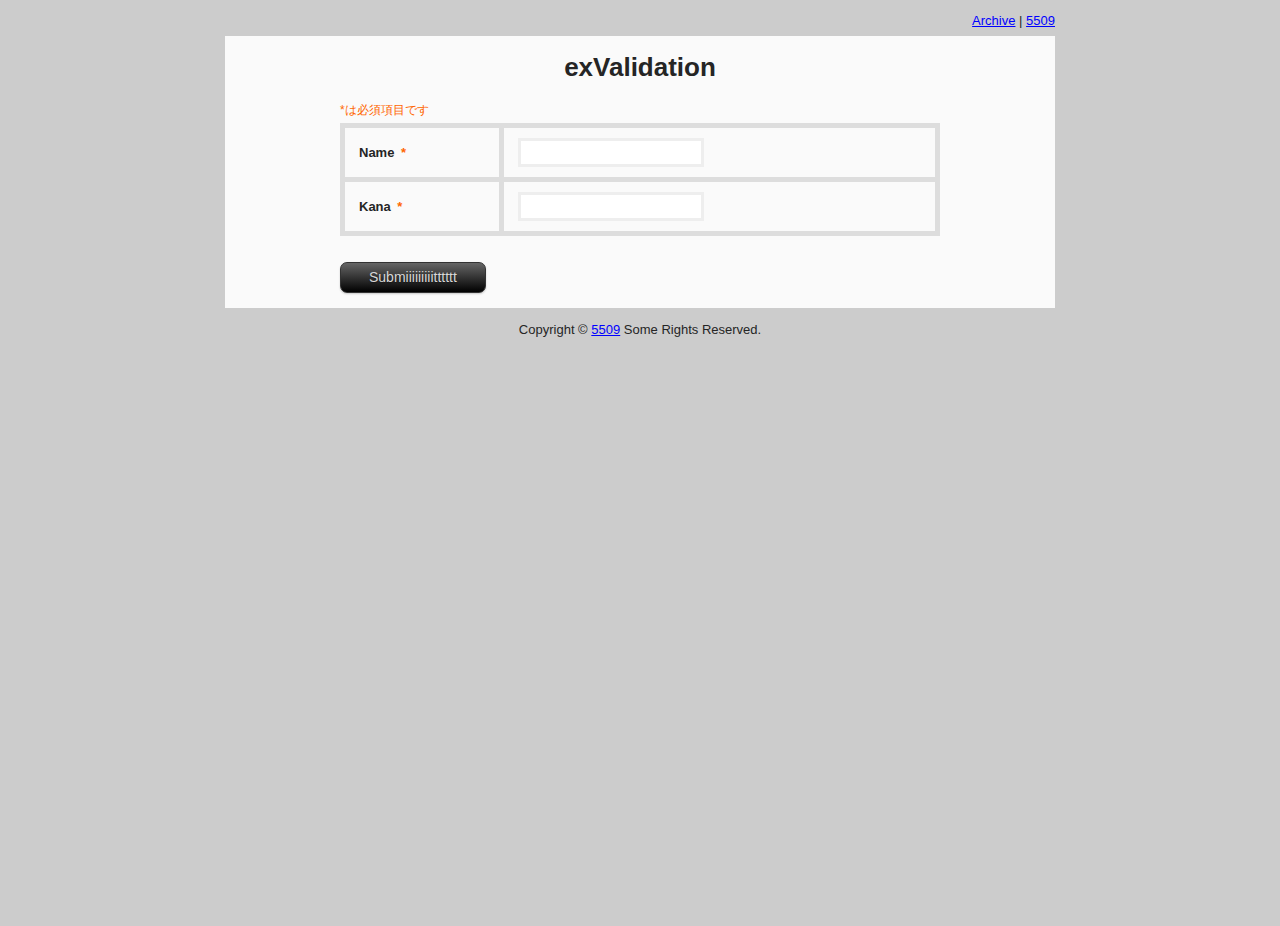
<file: index7.html>
<!DOCTYPE html PUBLIC "-//W3C//DTD XHTML 1.0 Strict//EN" "http://www.w3.org/TR/xhtml1/DTD/xhtml1-strict.dtd">
<html xmlns="http://www.w3.org/1999/xhtml">
<head>
	<meta http-equiv="Content-Type" content="text/html; charset=utf-8" />
	<meta http-equiv="Content-Style-Type" content="text/css" />
	<meta http-equiv="Content-Script-Type" content="text/javascript" />
	<title>exValidationサンプル</title>
	<link type="text/css" rel="stylesheet" href="css/style.css" />
	<link type="text/css" rel="stylesheet" href="skin/selectable/style.css" />
	<link type="text/css" rel="stylesheet" href="css/exvalidation.css" />
	<script>
	  var _gaq = _gaq || [];
	  _gaq.push(['_setAccount', 'UA-4011945-3']);
	  _gaq.push(['_trackPageview']);
	  (function() {
	    var ga = document.createElement('script'); ga.type = 'text/javascript'; ga.async = true;
	    ga.src = ('https:' == document.location.protocol ? 'https://ssl' : 'http://www') + '.google-analytics.com/ga.js';
	    var s = document.getElementsByTagName('script')[0]; s.parentNode.insertBefore(ga, s);
	  })();
	</script> 
</head>

<body>

<p class="note"><a href="http://5509.me/log/exvalidation">Archive</a> | <a href="http://5509.me/">5509</a></p>
<div class="pagebody">
	<h1>exValidation</h1>
	
	<form>
		<fieldset>
			<p class="attention">*は必須項目です</p>
			<table>
				<tbody>
					<tr>
						<th>Name<span>*</span></th>
						<td><input type="text" id="name" name="name" value="" /></td>
					</tr>
					<tr>
						<th>Kana<span>*</span></th>
						<td><input type="text" id="kana" name="kana" value="" /></td>
					</tr>
				</tbody>
			</table>
		</fieldset>
		<p class="submit"><input type="submit" value="Submiiiiiiiiitttttt" class="button" /></p>
	</form>
</div>
<p class="copy">Copyright &copy <a href="http://5509.me/">5509</a> Some Rights Reserved.</p>

<script type="text/javascript" src="js/jquery.js"></script>
<script type="text/javascript" src="js/jquery.easing.js"></script>
<script type="text/javascript" src="js/jQselectable.js"></script>
<script type="text/javascript" src="js/exvalidation.js"></script>
<script type="text/javascript" src="js/exchecker-ja.js"></script>
<script type="text/javascript">
	var validation = $("form")
		.exValidation({
			rules: {
				name: "chkrequired",
				kana: "chkrequired chkkatakana",
				email: "chkrequired chkemail chkhankaku chkgroup",
				pass: "chkrequired chkmin6 chkmax12",
				repass: "chkrequired chkretype-pass",
				radio: "chkradio",
				checkbox: "chkcheckbox",
			},
			stepValidation: true,
			customClearError: function() {
				if ( !confirm("送信しますか") ) {
					alert("送信を中断します");
					return false;
				}
			}
		});
	var selectable = $('#pref').selectable({
		callback: function() {
			validation.laterCall('#pref');
		}
	});		
</script>
</body>
</html>
</file>
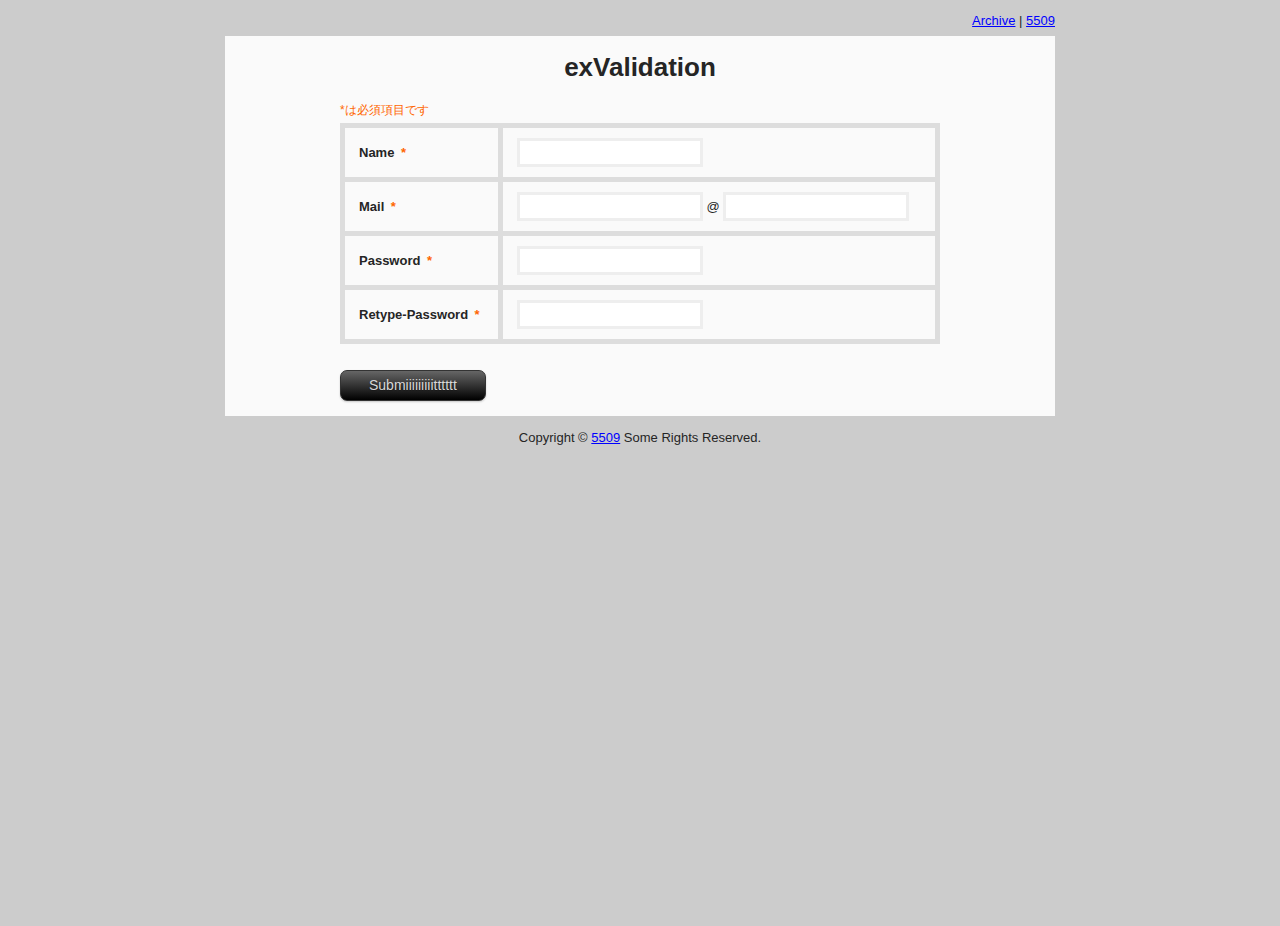
<file: index＿＿＿＿.html>
<!DOCTYPE html PUBLIC "-//W3C//DTD XHTML 1.0 Strict//EN" "http://www.w3.org/TR/xhtml1/DTD/xhtml1-strict.dtd">
<html xmlns="http://www.w3.org/1999/xhtml">
<head>
	<meta http-equiv="Content-Type" content="text/html; charset=utf-8" />
	<meta http-equiv="Content-Style-Type" content="text/css" />
	<meta http-equiv="Content-Script-Type" content="text/javascript" />
	<title>exValidationサンプル</title>
	<link type="text/css" rel="stylesheet" href="css/style.css" />
	<link type="text/css" rel="stylesheet" href="skin/selectable/style.css" />
	<link type="text/css" rel="stylesheet" href="css/exvalidation.css" />
</head>

<body>

<p class="note"><a href="http://5509.me/log/exvalidation">Archive</a> | <a href="http://5509.me/">5509</a></p>
<div class="pagebody">
	<h1>exValidation</h1>
	
	<form>
		<fieldset>
			<p class="attention">*は必須項目です</p>
			<table>
				<tbody>
					<tr>
						<th>Name<span>*</span></th>
						<td><input type="text" id="name" name="name" value="" /></td>
					</tr>
					<tr>
						<th>Mail<span>*</span></th>
						<td><span id="email"><input type="text" id="email" name="email" value="" />
						@
						<input type="text" name="email2" value="" /></span></td>
					</tr>
					<tr>
						<th>Password<span>*</span></th>
						<td><input type="password" id="pass" name="pass" value="" /></td>
					</tr>
					<tr>
						<th>Retype-Password<span>*</span></th>
						<td><input type="password" id="repass" name="repass" value="" /></td>
					</tr>
				</tbody>
			</table>
		</fieldset>
		<p class="submit"><input type="submit" value="Submiiiiiiiiitttttt" class="button" /></p>
	</form>
</div>
<p class="copy">Copyright &copy <a href="http://5509.me/">5509</a> Some Rights Reserved.</p>

<script type="text/javascript" src="js/jquery.js"></script>
<script type="text/javascript" src="js/jquery.easing.js"></script>
<script type="text/javascript" src="js/jQselectable.js"></script>
<script type="text/javascript" src="js/exvalidation.js"></script>
<script type="text/javascript" src="js/exchecker-ja.js"></script>
<script type="text/javascript">
	var validation = $("form")
		.exValidation({
			rules: {
				name: "required",
				kana: "required katakana",
				email: "required email hankaku group",
				pass: "required min6 max12",
				repass: "required retype-pass",
				radio: "radio",
				checkbox: "checkbox",
				pref: "select"
			},
			stepValidation: true
		});
	var selectable = $('#pref').selectable({
		callback: function() {
			validation.laterCall('#pref');
		}
	});
</script>
</body>
</html>
</file>
<file: css/style.css>
@charset "utf-8";

@import url("share/default.css");
@import url("share/fonts.css");

/* Clearfix
=================================*/

.clearfix:after {
 content: "."; 
 display: block; 
 height: 0; 
 clear: both; 
 visibility: hidden;
}

.clearfix {
	display: inline-block;
}

/* Hide from Mac IE \*/
.clearfix {
	display: block;
}
* html .clearfix {
	height: 1%;
}
/* Hide from Mac IE */

/* =========================================
*  COMMON
* ========================================= */

html {
	height: 100%;
}

body {
	padding: 1em;
	height: 100%;
	color: #252525;
	background: #ccc;
	font-family: Helvetica;
}

p.note {
	margin: 0 auto;
	width: 830px;
	padding: 0 0 .5em;
	text-align: right;
}
p.attention {
	margin: 0 auto;
	width: 600px;
	padding: 0 0 .5em;
	font-size: 93%;
	color: #f60;
}

div#alert {
	margin: 0 auto 1em;
	border: solid #f60 3px;
	padding: 5px 10px;
	width: 574px;
}

h1 {
	text-align: center;
}
h1:first-letter {
}

	h1 a {
	}

a {
	color: #00f;
	text-decoration: underline;
}

a:hover {
	text-decoration: none;
}

/* =========================================
*  FRAME
* ========================================= */

div.pagebody {
	margin: 0 auto 1em;
	padding: 15px;
	width: 800px;
	background: #fafafa;
}

h2 {
	margin-top: 1em;
	border: solid #ccc 1px;
	border-top: none;
	border-right: none;
	border-left-width: 5px;
	padding: .3em .7em;
	font-size: 116%;
}

form {
	margin-top: 20px;
}

	form legend {
		display: none;
	}

	table {
		margin: 0 auto;
		width: 600px;
	}
		table th,
		table td {
			border: solid #ddd 5px;
			padding: 10px 14px;
		}
		table th {
			text-align: left;
		}
		
			table th span {
				margin-left: .5em;
				color: #f60;
				font-weight: bold;
			}
		
		table td {	
		}
		
			table td input {
				border: solid #eee 3px;
				padding: 4px 7px;
			}
			table td .err {
				background: #f60;
			}
			table td .err input {
				background: #f60;
			}
			table td .after.err {
				border-color: #f60;
				background: #fff !important;
			}
			table td .after.err input {
				border-color: #f60;
				background: #fff !important;
			}
			table td label {
				margin-right: 1em;
			}
			table td label input {
				margin-right: .3em;
			}
	
	p.submit {
		margin: 0 auto;
		padding-top: 2em;
		width: 600px;
	}
	.button {
		display: inline-block;
		outline: none;
		cursor: pointer;
		text-align: center;
		text-decoration: none;
		font: 14px/100% "Lucida Sans Unicode","Lucida Grande",Arial,Helvetica,"ヒラギノ丸ゴ Pro W4",HiraMaruPro-W4,"ヒラギノ角ゴ Pro W3","メイリオ",Meiryo,Osaka,sans-serif;
		padding: .5em 2em .55em;
		text-shadow: 0 1px 1px rgba(0,0,0,.3);
		-webkit-border-radius: .5em;
		-moz-border-radius: .5em;
		border-radius: .5em;
		-webkit-box-shadow: 0 1px 2px rgba(0,0,0,.2);
		-moz-box-shadow: 0 1px 2px rgba(0,0,0,.2);
		box-shadow: 0 1px 2px rgba(0,0,0,.2);
		color: #d7d7d7;
		border: solid 1px #333;
		background: #333;
		background: -webkit-gradient(linear, left top, left bottom, from(#666), to(#000));
		background: -moz-linear-gradient(top,  #666,  #000);
		filter:  progid:DXImageTransform.Microsoft.gradient(startColorstr='#666666', endColorstr='#000000');
	}
	.button:hover {
		text-decoration: none;
		background: #000;
		background: -webkit-gradient(linear, left top, left bottom, from(#444), to(#000));
		background: -moz-linear-gradient(top,  #444,  #000);
		filter:  progid:DXImageTransform.Microsoft.gradient(startColorstr='#444444', endColorstr='#000000');
	}
	.button:active {
		position: relative;
		top: 1px;
		color: #666;
		background: -webkit-gradient(linear, left top, left bottom, from(#000), to(#444));
		background: -moz-linear-gradient(top,  #000,  #444);
		filter:  progid:DXImageTransform.Microsoft.gradient(startColorstr='#000000', endColorstr='#666666');
	}
	
p.copy {
	border-top: solid #ccc 1px;
	padding: 0 0 3em;
	text-align: center;
}
</file>
<file: skin/selectable/style.css>
@charset "utf-8";

@import url("../base.css");

/* Selectbox Styles
=================================*/

a.sctble_display {
	border: solid #ddd 1px;
}

	a.sctble_display span {
		padding: 0 22px 0 7px;
		height: 22px;
		background: #fff url(icon_select.gif) no-repeat right 0;
		line-height: 22px;
	}
	a.sctble_display:hover span { background-position: right -21px }
	a.sctble_focus span { background-position: right -42px !important }
	
/* Pulldown Mat (Basis)
=================================*/

div.sctble_mat {}

	div.sctble_mat dl {}
	
	div.sctble_mat a {
		padding-right: .7em;
		color: #1972ea;
		font-weight: bold;
	}
	
	div.sctble_mat a.selected {
		color: #333;
		text-decoration: none;
		cursor: default;
	}
</file>
<file: css/exvalidation.css>
@charset "utf-8";

.errMsg {
	margin-left: 1em;
	padding-bottom: 1px;
	display: block;
	line-height: 1.4;
	text-indent: -.9em;
}

.formError {
	padding-bottom: 13px;
	display: block;
}
.fixed {
	padding-bottom: 0;
}

	.formError .formErrorClose {
		border: solid #252525 2px;
		border-radius: 9px 9px 9px 9px;
		-moz-border-radius: 9px 9px 9px 9px;
		-webkit-border-radius: 9px 9px 9px 9px;
		display: block;
		width: 16px;
		height: 16px;
		position: absolute;
		top: -4px;
		right: -4px;
		color: #efefef;
		background: #333;
		font-weight: bold;
		text-align: center;
		line-height: middle;
		cursor: pointer;
		box-shadow: 1px -1px 3px #888;
		-moz-box-shadow: 1px -1px 3px #888;
		-webkit-box-shadow: 1px -1px 3px #888;
	}
	.formError .formErrorClose:hover {
		background: #666;
	}
	.fixed .formErrorClose {
		display: none;
	}
	
	.formError .formErrorContent {
		border-radius: 3px;
		-moz-border-radius: 3px;
		-webkit-border-radius: 3px;
		padding: 6px 10px;
		width: 180px;
		color: #fff;
		background: #252525;
		font-family: "Lucida Sans Unicode","Lucida Grande",Arial,Helvetica,"ヒラギノ丸ゴ Pro W4",HiraMaruPro-W4,"ヒラギノ角ゴ Pro W3","メイリオ",Meiryo,Osaka,sans-serif;
		font-size: 11px;
		box-shadow: 0px 0px 6px #888;
		-moz-box-shadow: 0px 0px 6px #888;
		-webkit-box-shadow: 0px 0px 6px #888;
	}
	.fixed .formErrorContent {
		margin-top: .5em;
		border-radius: 0;
		-moz-border-radius: 0;
		-webkit-border-radius: 0;
		background: #f60;
		box-shadow: none;
		-moz-box-shadow: none;
		-webkit-box-shadow: none;
	}
	.fadeOut {
		opacity: .2;
		filter: alpha(opacity=20);
	}
	
	.formError .formErrorArrow {
		width: 15px;
		height: 15px;
		position: absolute;
		bottom: 0;
		left: 20px;
		z-index: 5001;
	}
	.fixed .formErrorArrow {
		display: none;
	}
	.formError .formErrorArrowBottom {
		margin: -6px;
		top: 0;
	}
	.fixed .formErrorArrowBottom {
		display: none;
	}
	
		.formError .formErrorArrow div {
			margin: 0 auto;
			display: block;
			height: 1px;
			background: #252525;
			line-height: 0px;
			font-size: 0px;
			box-shadow: 0px 2px 3px #888;
			-moz-box-shadow: 0px 2px 3px #888;
			-webkit-box-shadow: 0px 2px 3px #888;
		}
			.formError .formErrorArrowBottom div{
				box-shadow: none;
				-moz-box-shadow: none;
				-webkit-box-shadow: none;
			}
			
		.formError .formErrorArrow .line10 {
			width: 19px;
		} 
		.formError .formErrorArrow .line9 {
			width: 17px;
		} 
		.formError .formErrorArrow .line8 {
			width: 15px;
		} 
		.formError .formErrorArrow .line7 {
			width: 13px;
		} 
		.formError .formErrorArrow .line6 {
			width: 11px;
		} 
		.formError .formErrorArrow .line5 {
			width: 9px;
		} 
		.formError .formErrorArrow .line4 {
			width: 7px;
		} 
		.formError .formErrorArrow .line3 {
			width: 5px;
		} 
		.formError .formErrorArrow .line2 {
			width: 3px;
		}
		.formError .formErrorArrow .line1{
			width: 1px;
		}
</file>
